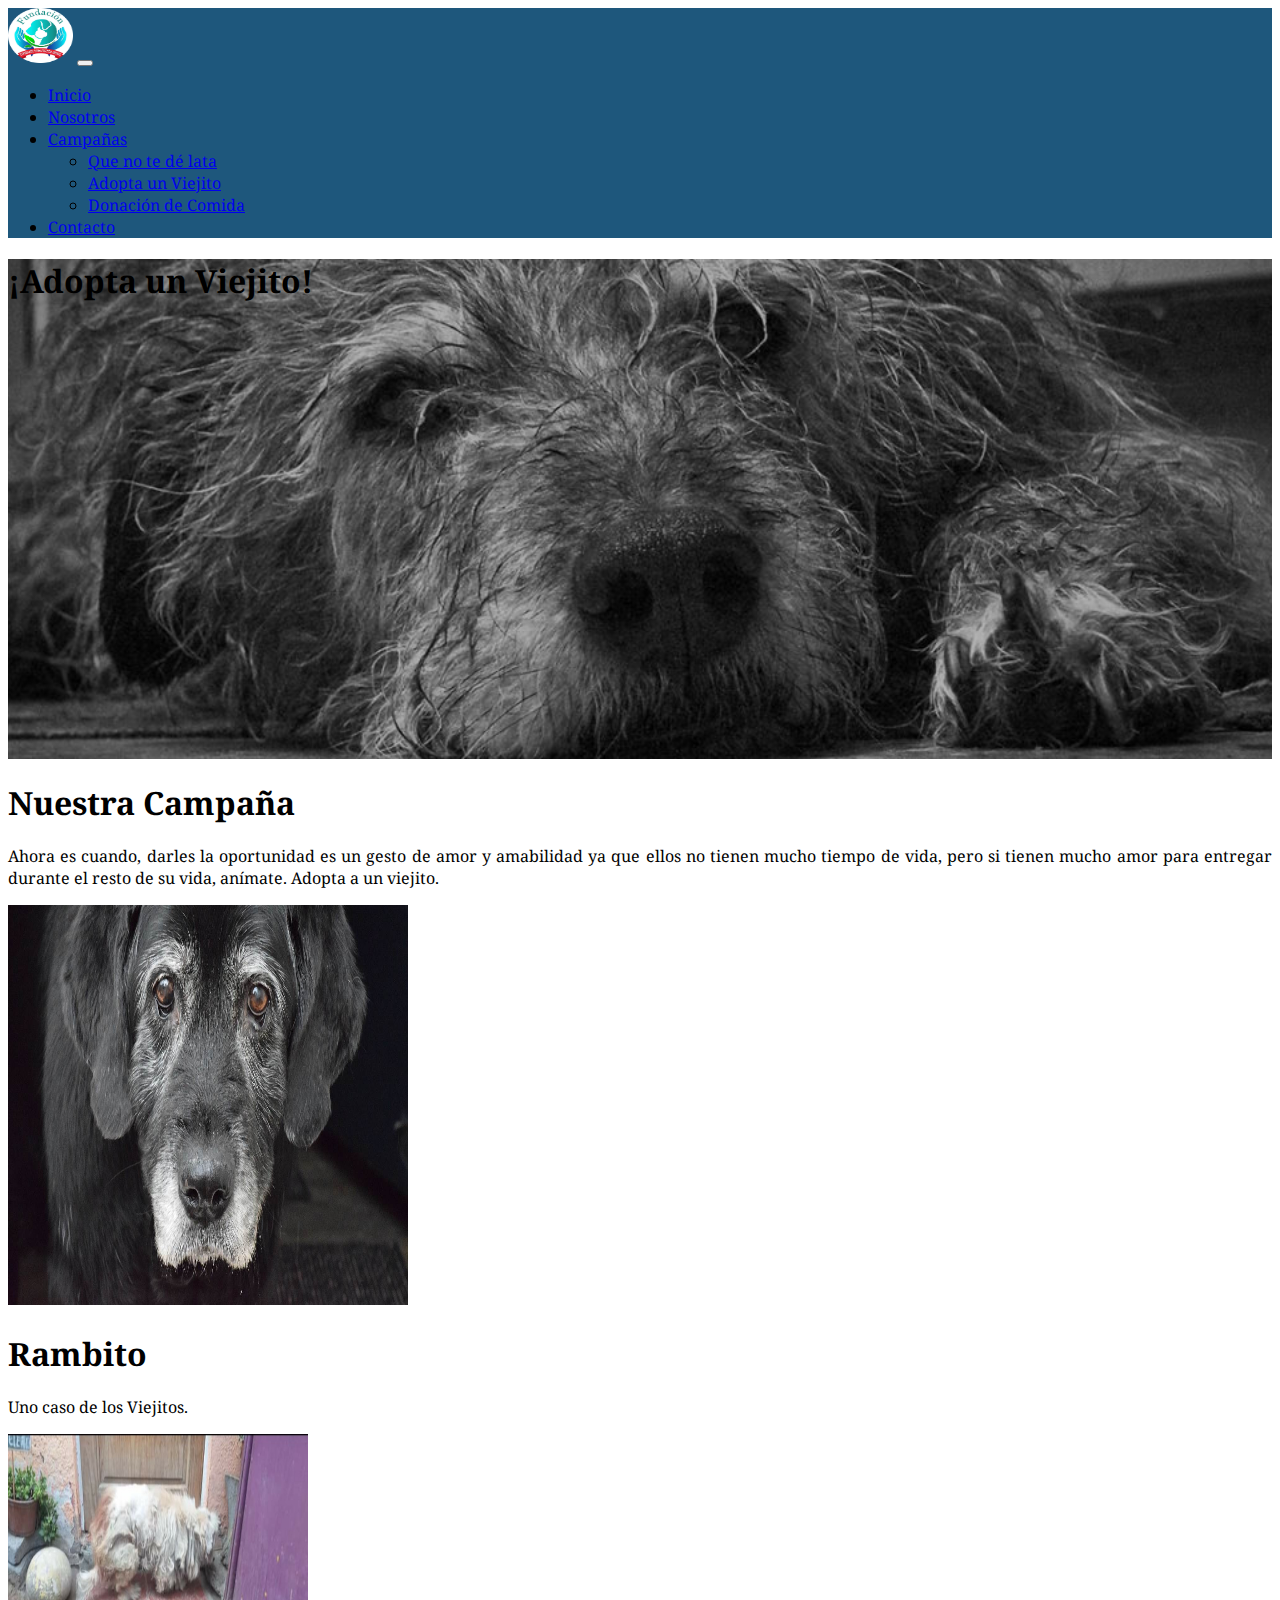
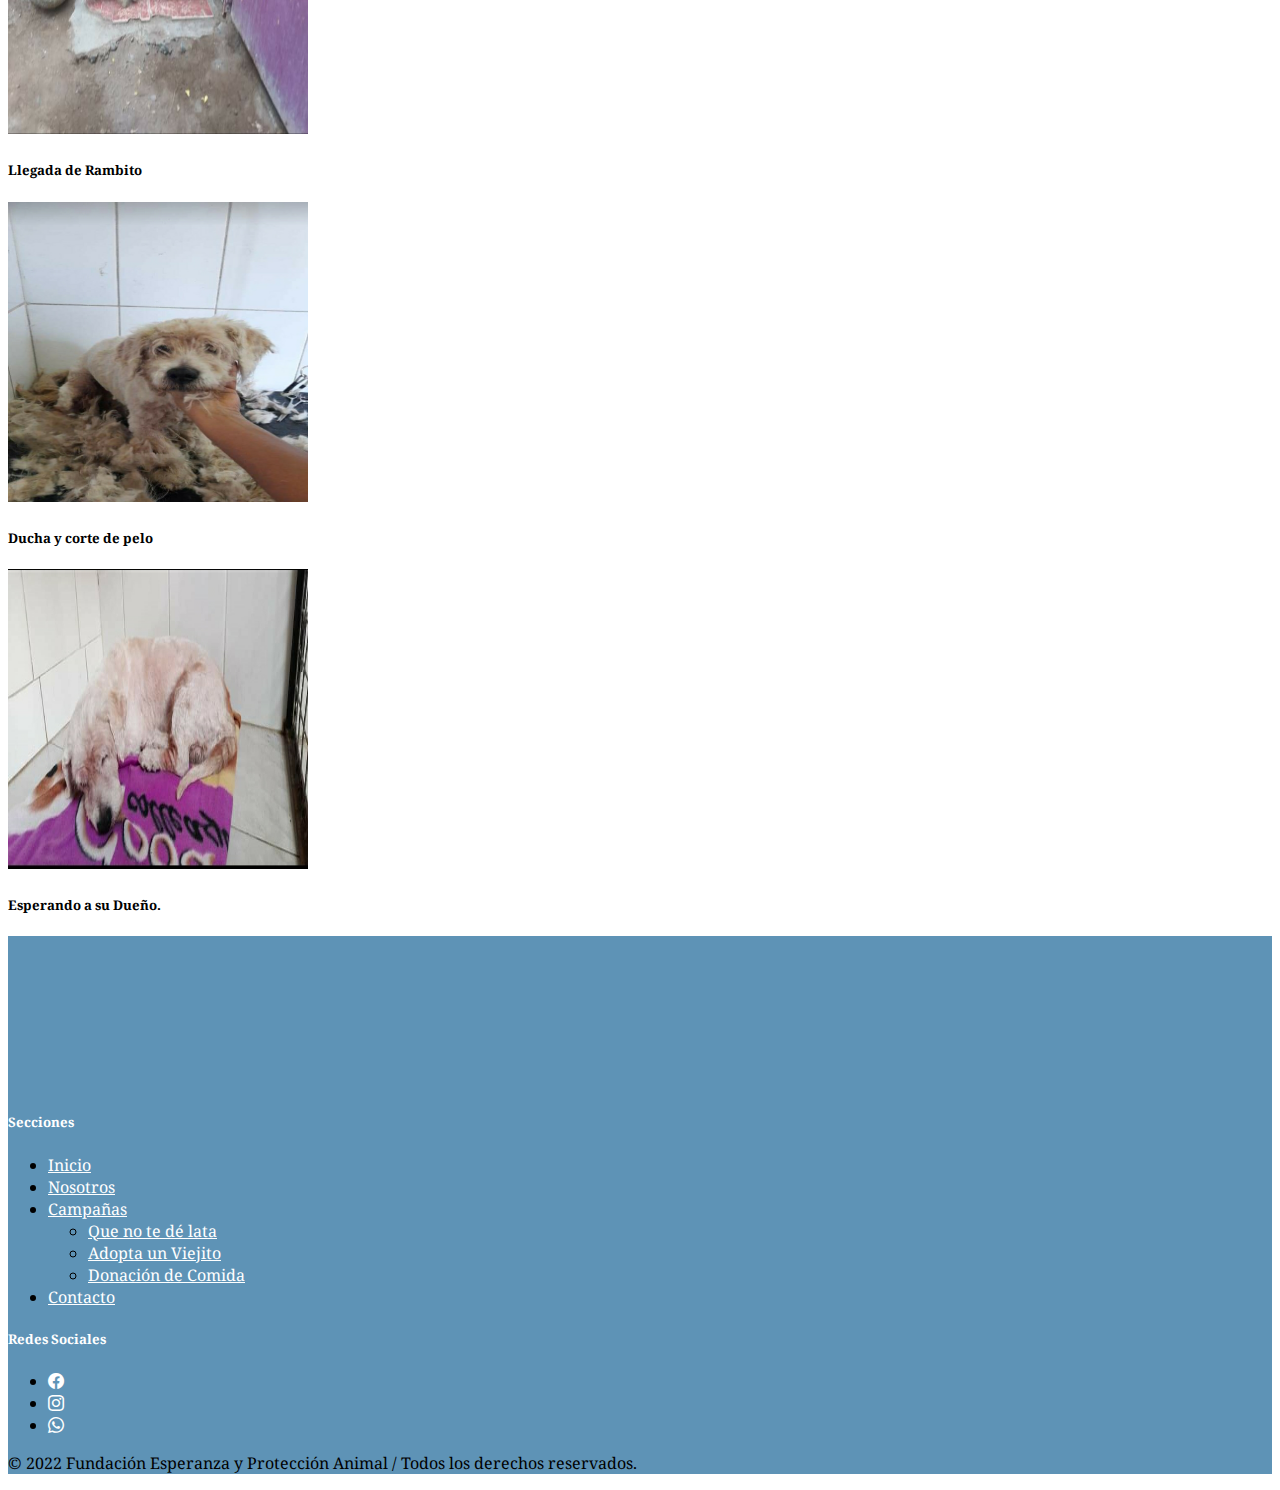
<file: campana_adopta.html>
<!DOCTYPE html>
<html lang="es">
<head>
    <meta charset="UTF-8">
    <meta http-equiv="X-UA-Compatible" content="IE=edge">
    <meta name="viewport" content="width=device-width, initial-scale=1.0">
    <title>Esperanza</title>
    <!--logo ico-->
    <link rel="shortcut icon" href="assets/ico/logo.ico" type="image/x-icon">

    <!--bootstrap-->
    <link href="https://cdn.jsdelivr.net/npm/bootstrap@5.2.2/dist/css/bootstrap.min.css" rel="stylesheet" integrity="sha384-Zenh87qX5JnK2Jl0vWa8Ck2rdkQ2Bzep5IDxbcnCeuOxjzrPF/et3URy9Bv1WTRi" crossorigin="anonymous">

    <!--bootstrap iconos-->
    <link rel="stylesheet" href="https://cdn.jsdelivr.net/npm/bootstrap-icons@1.10.1/font/bootstrap-icons.css">

    <!--css-->
    <link rel="stylesheet" href="assets/css/estilo.css">

    <!--google fonts-->
    <link rel="preconnect" href="https://fonts.googleapis.com">
    <link rel="preconnect" href="https://fonts.gstatic.com" crossorigin>
    <link href="https://fonts.googleapis.com/css2?family=Noto+Serif&display=swap" rel="stylesheet">

    <!--ScrollReveal-->
    <script src="assets/js/scrollreveal.js"></script>      

</head>
<body>
    <div class="container-fluid bg-light m-0 p-0">
      <header>
        <!-- menu-->
        <nav class="navbar navbar-expand-lg navbar-dark nav-color">
          <div class="container-fluid mx-4">
            <a class="navbar-brand" href="index.html"><img src="assets/img/logoesperanza.png" alt="logo" class="logo-scroll" width="65" height="55"></a>
            <button class="navbar-toggler" type="button" data-bs-toggle="collapse" data-bs-target="#navbarSupportedContent" aria-controls="navbarSupportedContent" aria-expanded="false" aria-label="Toggle navigation">
              <span class="navbar-toggler-icon"></span>
            </button>
            <div class="collapse navbar-collapse" id="navbarSupportedContent">
              <ul class="navbar-nav ms-auto mb-2 mb-lg-0">
                <li class="nav-item">
                  <a class="nav-link active" aria-current="page" href="index.html">Inicio</a>
                </li>
                <li class="nav-item">
                  <a class="nav-link" href="nosotros.html">Nosotros</a>
                </li>
                <li class="nav-item dropdown">
                  <a class="nav-link dropdown-toggle" href="#" role="button" data-bs-toggle="dropdown" aria-expanded="false">
                    Campañas
                  </a>
                  <ul class="dropdown-menu dropdown-menu-dark nav-color">
                    <li><a class="dropdown-item text-light" href="campana_lata.html">Que no te dé lata</a></li>
                    <li><a class="dropdown-item" href="campana_adopta.html">Adopta un Viejito</a></li>
                    <li><a class="dropdown-item" href="campaña_comida.html">Donación de Comida</a></li>                
                  </ul>
                </li>
                <li class="nav-item">
                  <a class="nav-link" href="contacto.html">Contacto</a>
                </li>
              </ul>
            </div>
          </div>
        </nav>
      </header>

      <!--campaña adopta-->
      <section>
        <div class="container-fluid m-0 p-0">
          <div class="bg-viejito d-flex flex-row justify-content-center align-items-center text-center text-light  ">
            <h1 class="display-3 text-capitalize w-75 fw-bold mb-5">¡Adopta un Viejito!</h1>
          </div>
        </div>
        <div class="container-fluid">
          <div class="row justify-content-center text-center my-5">
            <div class="col-12 col-md-6">
               <h1 class="mb-3 text-primary">Nuestra Campaña</h1>
               <p class="parrafo-main mt-5 fs-4"> Ahora es cuando, darles la oportunidad es un gesto de amor y amabilidad ya que ellos no tienen mucho tiempo de vida, pero si tienen mucho amor para entregar durante el resto de su vida, anímate. Adopta a un viejito.</p>
            </div>
             <div class="col-12 col-md-5 ms-3">
                <img class="img-thumbnail rounded-circle mt-3" src="assets/img/adopta1.jpg" style="width: 400px; height: 400px;" alt="">
              </div>
          </div>
        </div>
      </section>

      <!--Casos de Adopcion imagenes-->
      <section>
        <div class="container my-5">
          <div class="text-center text-primary my-5">
            <h1>Rambito</h1>
            <p class="text-muted">Uno caso de los Viejitos.</p>
          </div>
          <div class="row mt-5">
            <div class="col-12 col-md-4">
            <div class="text-center my-3 imgHover">
              <img src="assets/img/viejito01.jpg" class="rounded-circle" style="width:300px; height:300px" alt="">
            </div>
            <div class="text-center">
              <h5 class="text-primary">Llegada de Rambito</h5>
              <p></p>
            </div>
            </div>
            <div class="col-12 col-md-4">
              <div class="text-center my-3 imgHover">
                <img src="assets/img/viejito04.jpg" class="rounded-circle" style="width:300px; height:300px" alt="">
              </div>
              <div class="text-center">
                <h5 class="text-primary">Ducha y corte de pelo</h5> 
              </div>
            </div>
            <div class="col-12 col-md-4">
                <div class="text-center my-3 imgHover">
                  <img src="assets/img/viejito05.jpg" class="rounded-circle" style="width:300px; height:300px" alt="">
                </div>
                <div class="text-center">
                  <h5 class="text-primary">Esperando a su Dueño.</h5>
                </div>
            </div>
          </div>
        </div>
      </section>

      <!--Footer-->
      <footer>
        <div class="container-fluid footer-color py-1">
          <div class="row">
            <div class="col-12 col-md-4 mt-5 text-center">
              <a href="index.html"><img class="footer-img" src="assets/img/logoesperanza.png" alt=""></a> 
            </div>
            <div class="col-12 col-md-4 mt-5 text-center nav-footer">
              <h5>Secciones</h5>
              <ul class="nav flex-column p-3">
                <li class="nav-item mb-2"><a href="index.html" class="nav-link p-0">Inicio</a></li>
                <li class="nav-item mb-2"><a href="nosotros.html" class="nav-link p-0">Nosotros</a></li>
                <li class="nav-item dropdown">
                  <a class="nav-link dropdown-toggle" href="#" role="button" data-bs-toggle="dropdown" aria-expanded="false">
                    Campañas
                  </a>
                  <ul class="dropdown-menu dropdown-menu-dark footer-color">
                    <li><a class="dropdown-item text-light" href="campana_lata.html">Que no te dé lata</a></li>
                    <li><a class="dropdown-item" href="campana_adopta.html">Adopta un Viejito</a></li>
                    <li><a class="dropdown-item" href="campaña_comida.html">Donación de Comida</a></li>                
                  </ul>
                </li>
                <li class="nav-item mb-2"><a href="contacto.html" class="nav-link p-0">Contacto</a></li>
              </ul>
            </div>
            <div class="col-12 col-md-4 mt-5 text-center nav-footer">
              <h5>Redes Sociales</h5>
              <ul class="nav flex-column p-3">
                <li class="nav-item mb-2"><a href="https://www.facebook.com/profile.php?id=100064427125773&mibextid=ZbWKwL" target="_blank" class="nav-link p-0"><i class="bi bi-facebook"></i></a></li>
                <li class="nav-item mb-2"><a href="https://instagram.com/f.esperanza_yproteccion_animal?igshid=YmMyMTA2M2Y=" target="_blank" class="nav-link p-0"><i class="bi bi-instagram"></i></a></li>
                <li class="nav-item mb-2"><a href="https://wa.link/4d3kla" target="_blank" class="nav-link p-0"><i class="bi bi-whatsapp"></i></a></li>
              </ul>
            </div>
          </div>
          <div class="d-flex flex-column flex-sm-row justify-content-center py-4 my-4 border-top">
            <p class="text-light">&copy; 2022 Fundación Esperanza y Protección Animal / Todos los derechos reservados.</p>
          </div>
        </div>
      </footer>
    </div>
    <script src="https://cdn.jsdelivr.net/npm/bootstrap@5.2.2/dist/js/bootstrap.bundle.min.js" integrity="sha384-OERcA2EqjJCMA+/3y+gxIOqMEjwtxJY7qPCqsdltbNJuaOe923+mo//f6V8Qbsw3" crossorigin="anonymous"></script>

    <!--Javascript ScrollReveal-->
    <script src="assets/js/index.js"></script>
</body>
</html>
</file>
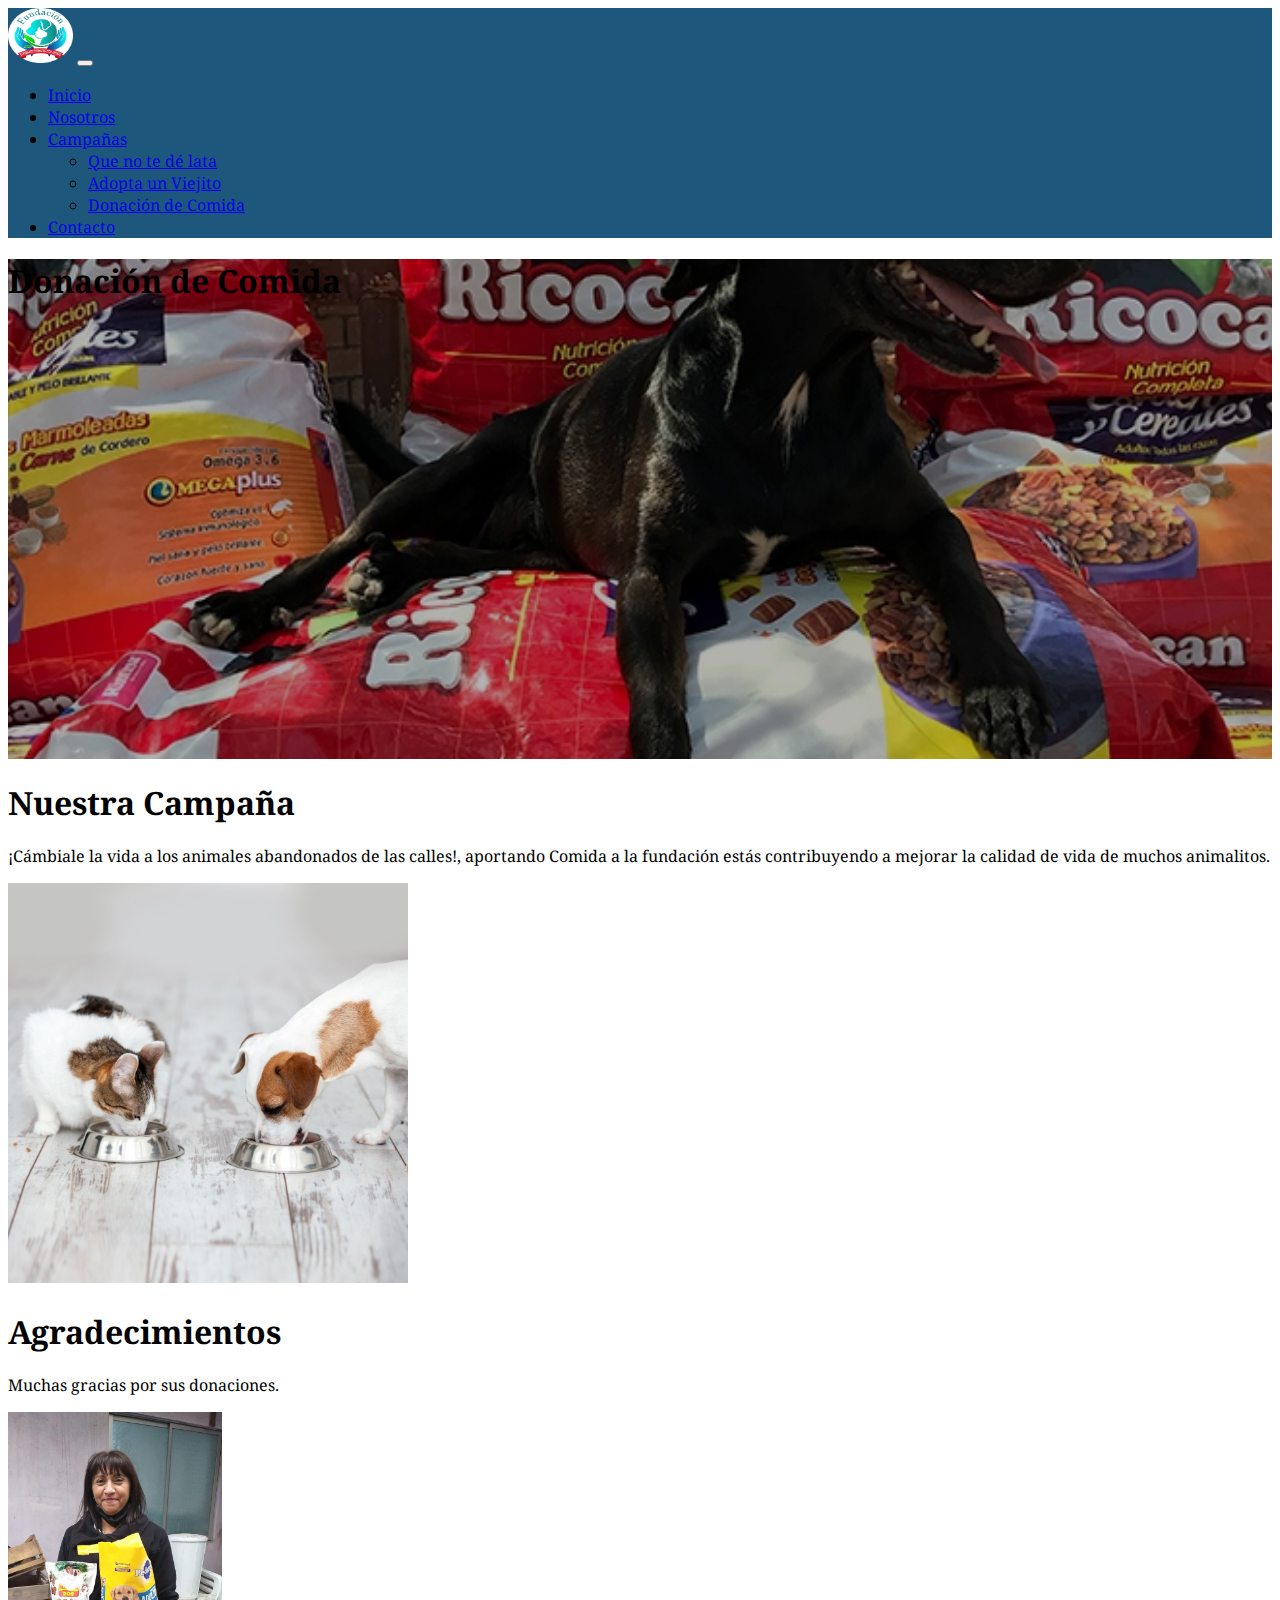
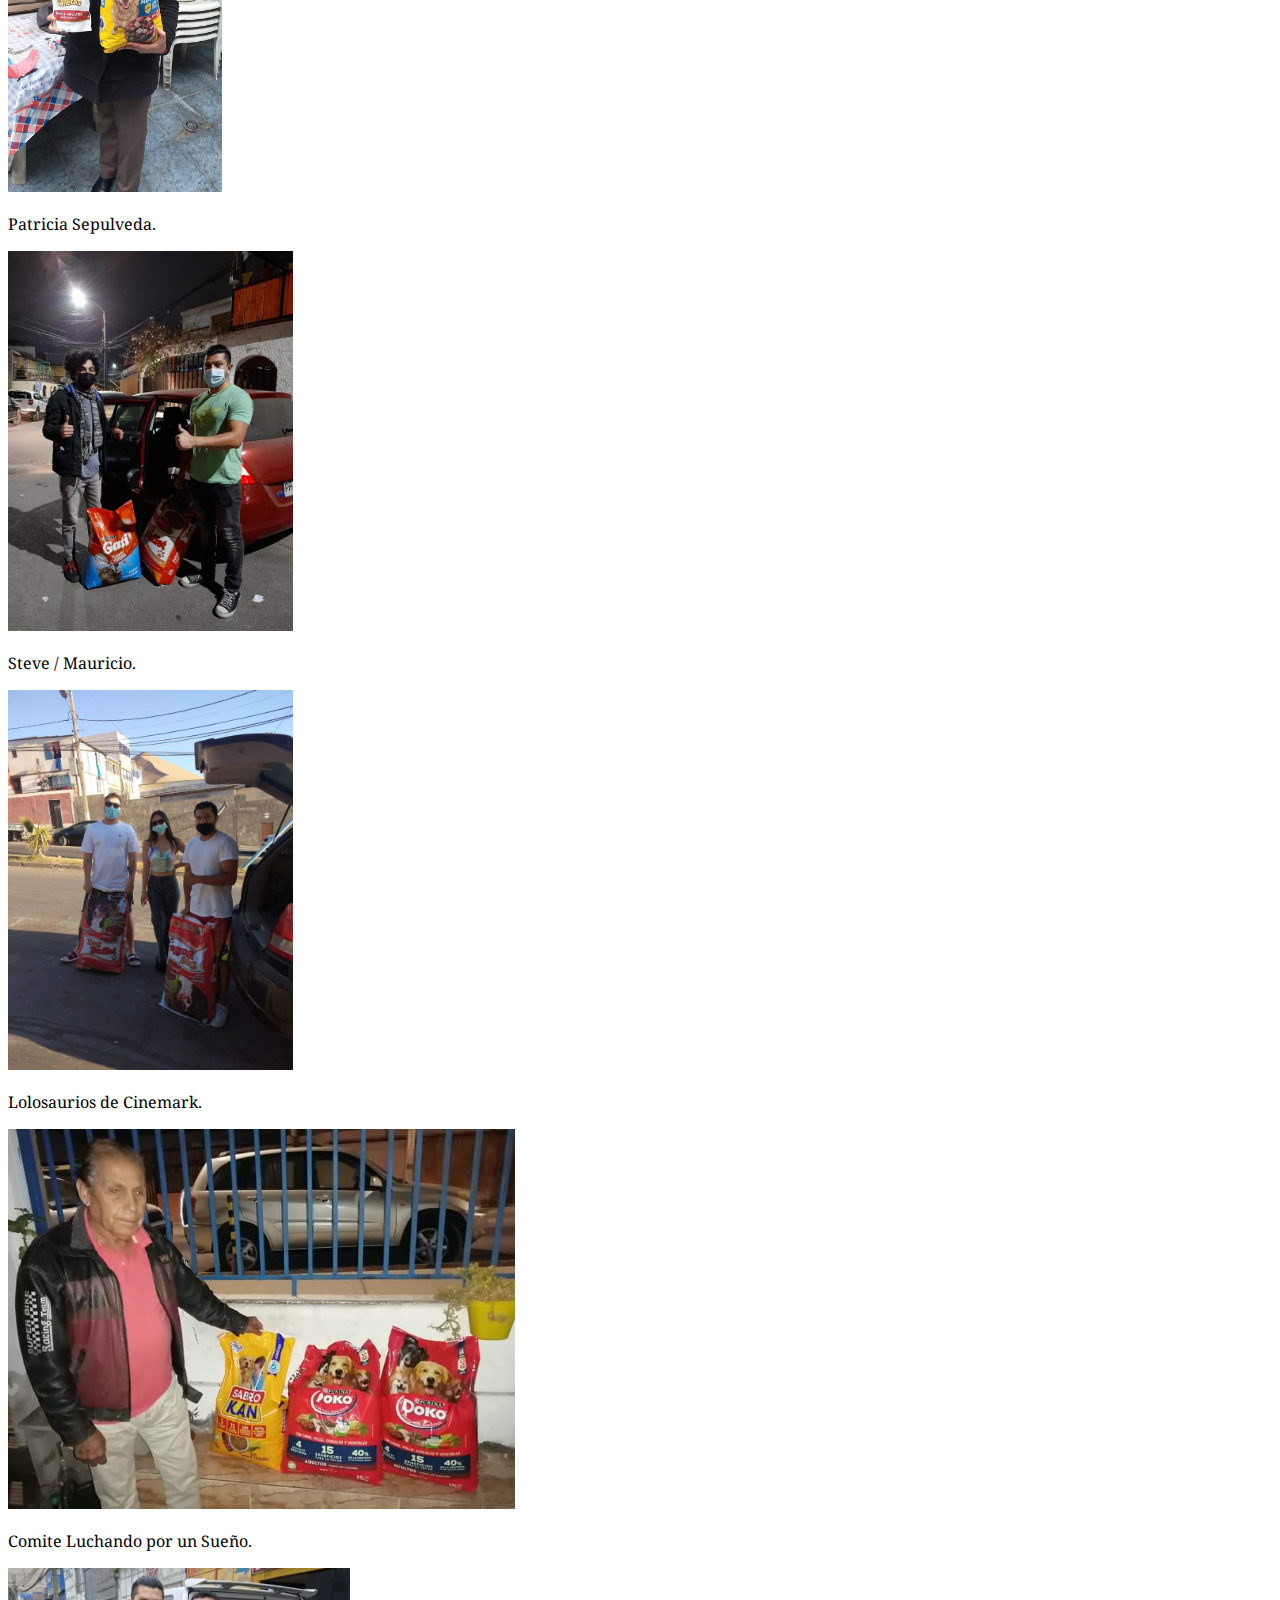
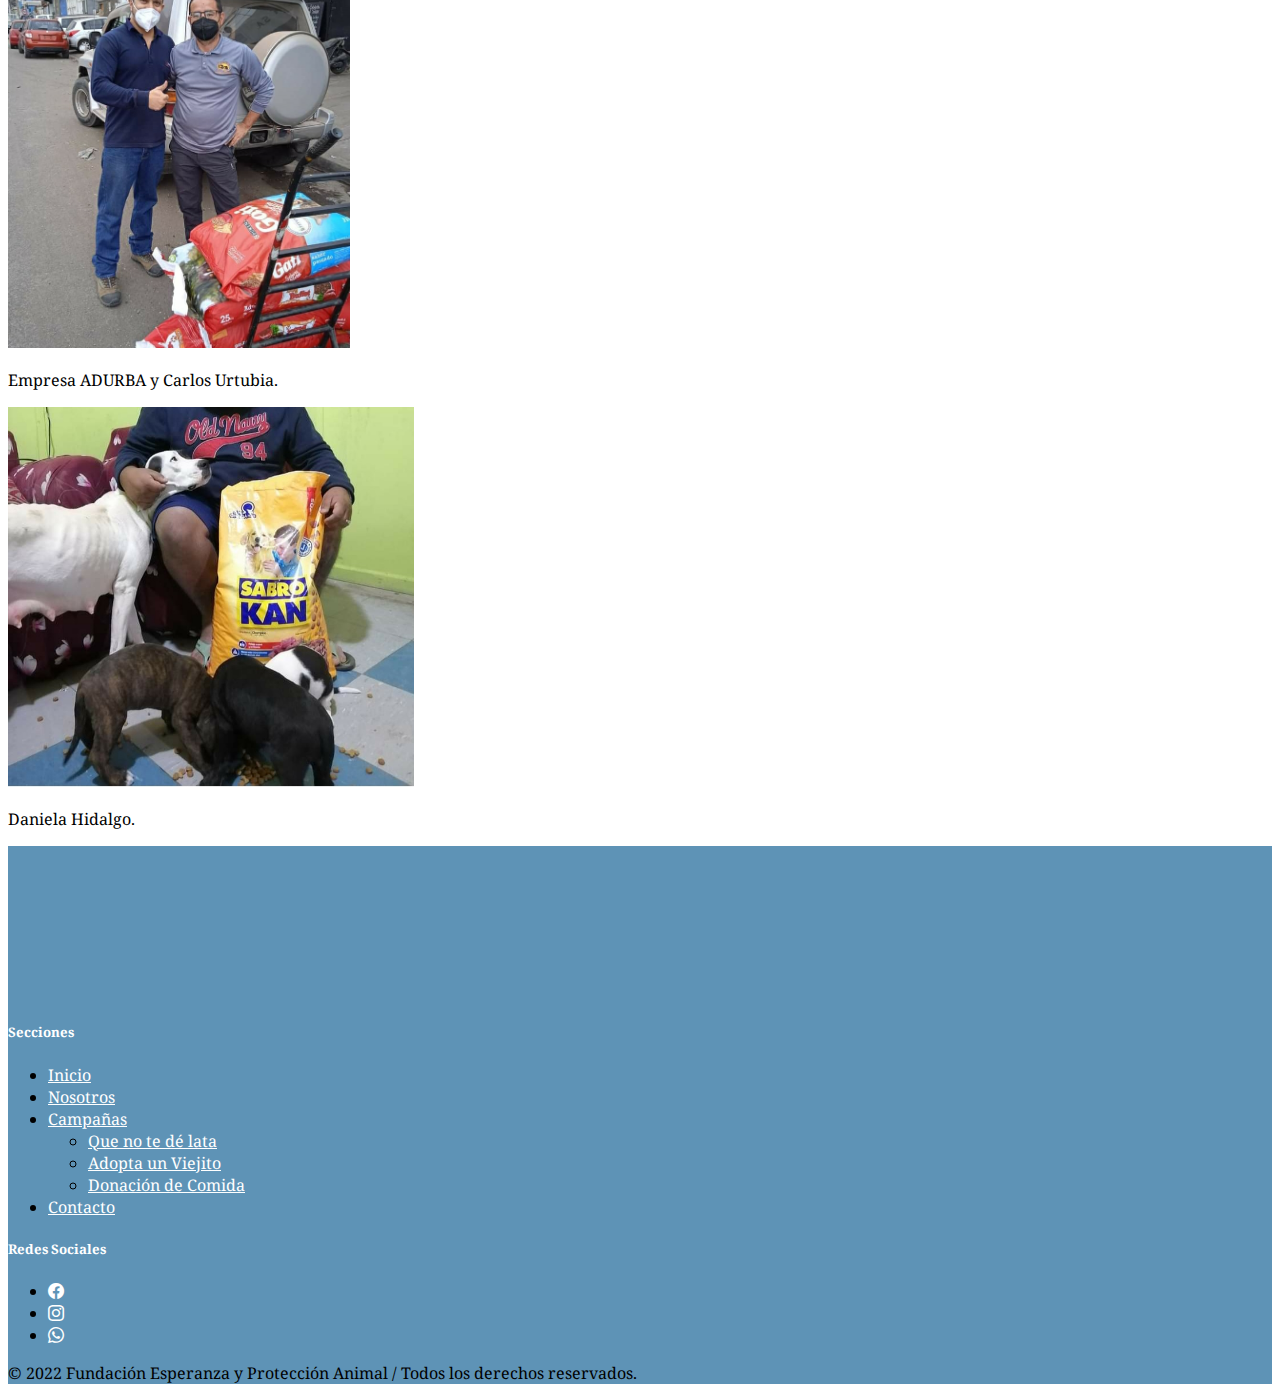
<file: campaña_comida.html>
<!DOCTYPE html>
<html lang="es">
<head>
    <meta charset="UTF-8">
    <meta http-equiv="X-UA-Compatible" content="IE=edge">
    <meta name="viewport" content="width=device-width, initial-scale=1.0">
    <title>Esperanza</title>

    <!--logo ico-->
    <link rel="shortcut icon" href="assets/ico/logo.ico" type="image/x-icon">

    <!--bootstrap-->
    <link href="https://cdn.jsdelivr.net/npm/bootstrap@5.2.2/dist/css/bootstrap.min.css" rel="stylesheet" integrity="sha384-Zenh87qX5JnK2Jl0vWa8Ck2rdkQ2Bzep5IDxbcnCeuOxjzrPF/et3URy9Bv1WTRi" crossorigin="anonymous">

    <!--bootstrap iconos-->
    <link rel="stylesheet" href="https://cdn.jsdelivr.net/npm/bootstrap-icons@1.10.1/font/bootstrap-icons.css">

    <!--css-->
    <link rel="stylesheet" href="assets/css/estilo.css">

    <!--google fonts-->
    <link rel="preconnect" href="https://fonts.googleapis.com">
    <link rel="preconnect" href="https://fonts.gstatic.com" crossorigin>
    <link href="https://fonts.googleapis.com/css2?family=Noto+Serif&display=swap" rel="stylesheet">

    <!--ScrollReveal-->
    <script src="assets/js/scrollreveal.js"></script>

</head>
<body>
    <div class="container-fluid bg-light m-0 p-0">
        <!-- menu-->
        <header>
          <nav class="navbar navbar-expand-lg navbar-dark nav-color">
            <div class="container-fluid mx-4">
              <a class="navbar-brand" href="index.html"><img src="assets/img/logoesperanza.png" alt="logo" class="logo-scroll" width="65" height="55"></a>
              <button class="navbar-toggler" type="button" data-bs-toggle="collapse" data-bs-target="#navbarSupportedContent" aria-controls="navbarSupportedContent" aria-expanded="false" aria-label="Toggle navigation">
                <span class="navbar-toggler-icon"></span>
              </button>
              <div class="collapse navbar-collapse" id="navbarSupportedContent">
                <ul class="navbar-nav ms-auto mb-2 mb-lg-0">
                  <li class="nav-item">
                    <a class="nav-link active" aria-current="page" href="index.html">Inicio</a>
                  </li>
                  <li class="nav-item">
                    <a class="nav-link" href="nosotros.html">Nosotros</a>
                  </li>
                  <li class="nav-item dropdown">
                    <a class="nav-link dropdown-toggle" href="#" role="button" data-bs-toggle="dropdown" aria-expanded="false">
                      Campañas
                    </a>
                    <ul class="dropdown-menu dropdown-menu-dark nav-color">
                      <li><a class="dropdown-item text-light" href="campana_lata.html">Que no te dé lata</a></li>
                      <li><a class="dropdown-item" href="campana_adopta.html">Adopta un Viejito</a></li>
                      <li><a class="dropdown-item" href="campaña_comida.html">Donación de Comida</a></li>                
                    </ul>
                  </li>
                  <li class="nav-item">
                    <a class="nav-link" href="contacto.html">Contacto</a>
                  </li>
                </ul>
              </div>
            </div>
          </nav>  
        </header>

        <!--campaña donacion de comedia-->
        <section>
          <div class="container-fluid m-0 p-0">
            <div class="bg-comida d-flex flex-row justify-content-center align-items-center text-center text-light  ">
              <h1 class="display-3 text-capitalize w-75 fw-bold mb-5">Donación de Comida</h1>
            </div>
          </div>
          <div class="container-fluid">
            <div class="row justify-content-center text-center my-5">
              <div class="col-12 col-md-6">
                 <h1 class="mb-3 text-primary">Nuestra Campaña</h1>
                 <p class="parrafo-main mt-5 fs-4">¡Cámbiale la vida a los animales abandonados de las calles!, aportando Comida a la fundación estás contribuyendo a mejorar la calidad de vida de muchos animalitos.</p>
              </div>
               <div class="col-12 col-md-5 ms-3">
                  <img class="img-fluid rounded-circle mt-3" src="assets/img/comida01.jpg" style="width: 400px; height: 400px;" alt="">
                </div>
            </div>
          </div>
        </section>

        <!--Imagenes-->
        <section>
        <div class="container my-5">
          <div class="text-center my-3">
            <h1 class="text-primary">Agradecimientos</h1>
            <p class="text-muted mb-4">Muchas gracias por sus donaciones.</p>
          </div>
          <div class="row row-cols-1 row-cols-md-3 g-4">
            <div class="col">
              <div class="card text-center">
                <div class="img-hover p-2">
                   <img src="assets/img/comida1.jpg" class="card-img-top" style="height: 380px;" alt="...">
                </div>
                <div class="card-body bg-secondary bg-opacity-10">
                  <p class="card-title text-primary">Patricia Sepulveda.</p>
                </div>
              </div>
            </div>
            <div class="col">
              <div class="card text-center">
                <div class="img-hover p-2">
                  <img src="assets/img/comida2.jpg" class="card-img-top" style="height: 380px;" alt="...">
                </div>
                <div class="card-body bg-secondary bg-opacity-10">
                  <p class="card-title text-primary">Steve / Mauricio.</p>
                </div>
              </div>
            </div>
            <div class="col">
              <div class="card text-center">
                <div class="img-hover p-2">
                  <img src="assets/img/comida3.jpg" class="card-img-top" style="height: 380px;" alt="...">
                </div>
                <div class="card-body bg-secondary bg-opacity-10">
                  <p class="card-title text-primary">Lolosaurios de Cinemark.</p>
                </div>
              </div>
            </div>
            <div class="col">
              <div class="card text-center">
                <div class="img-hover p-2">
                  <img src="assets/img/comida4.jpg" class="card-img-top" style="height: 380px;" alt="...">
                </div>
                <div class="card-body bg-secondary bg-opacity-10">
                  <p class="card-title text-primary">Comite Luchando por un Sueño.</p>
                </div>
              </div>
            </div>
            <div class="col">
              <div class="card text-center">
                <div class="img-hover p-2">
                  <img src="assets/img/comida5.jpg" class="card-img-top" style="height: 380px;" alt="...">
                </div>
                <div class="card-body bg-secondary bg-opacity-10">
                  <p class="card-title text-primary">Empresa ADURBA y Carlos Urtubia.</p>
                </div>
              </div>
            </div>
            <div class="col">
              <div class="card text-center">
                <div class="img-hover p-2">
                  <img src="assets/img/comida6.jpg" class="card-img-top" style="height: 380px;" alt="...">
                </div>
                <div class="card-body bg-secondary bg-opacity-10">
                  <p class="card-title text-primary">Daniela Hidalgo.</p>
                </div>
              </div>
            </div>
          </div>  
        </div>
        </section>
          
        <!--Footer-->
        <footer>
          <div class="container-fluid footer-color py-1">
            <div class="row">
              <div class="col-12 col-md-4 mt-5 text-center">
                <a href="index.html"><img class="footer-img" src="assets/img/logoesperanza.png" alt=""></a> 
              </div>
              <div class="col-12 col-md-4 mt-5 text-center nav-footer">
                <h5>Secciones</h5>
                <ul class="nav flex-column p-3">
                  <li class="nav-item mb-2"><a href="index.html" class="nav-link p-0">Inicio</a></li>
                  <li class="nav-item mb-2"><a href="nosotros.html" class="nav-link p-0">Nosotros</a></li>
                  <li class="nav-item dropdown">
                    <a class="nav-link dropdown-toggle" href="#" role="button" data-bs-toggle="dropdown" aria-expanded="false">
                      Campañas
                    </a>
                    <ul class="dropdown-menu dropdown-menu-dark footer-color">
                      <li><a class="dropdown-item" href="campana_lata.html">Que no te dé lata</a></li>
                      <li><a class="dropdown-item" href="campana_adopta.html">Adopta un Viejito</a></li>
                      <li><a class="dropdown-item" href="campaña_comida.html">Donación de Comida</a></li>                
                    </ul>
                  </li>
                  <li class="nav-item mb-2"><a href="contacto.html" class="nav-link p-0">Contacto</a></li>
                </ul>
              </div>
              <div class="col-12 col-md-4 mt-5 text-center nav-footer">
                <h5>Redes Sociales</h5>
                <ul class="nav flex-column p-3">
                  <li class="nav-item mb-2"><a href="https://www.facebook.com/profile.php?id=100064427125773&mibextid=ZbWKwL" target="_blank" class="nav-link p-0"><i class="bi bi-facebook"></i></a></li>
                  <li class="nav-item mb-2"><a href="https://instagram.com/f.esperanza_yproteccion_animal?igshid=YmMyMTA2M2Y=" target="_blank" class="nav-link p-0"><i class="bi bi-instagram"></i></a></li>
                  <li class="nav-item mb-2"><a href="https://wa.link/4d3kla" target="_blank" class="nav-link p-0"><i class="bi bi-whatsapp"></i></a></li>
                </ul>
              </div>
            </div>
            <div class="d-flex flex-column flex-sm-row justify-content-center py-4 my-4 border-top">
              <p class="text-light">&copy; 2022 Fundación Esperanza y Protección Animal / Todos los derechos reservados.</p>
            </div>
          </div>
        </footer>
    </div>
    <script src="https://cdn.jsdelivr.net/npm/bootstrap@5.2.2/dist/js/bootstrap.bundle.min.js" integrity="sha384-OERcA2EqjJCMA+/3y+gxIOqMEjwtxJY7qPCqsdltbNJuaOe923+mo//f6V8Qbsw3" crossorigin="anonymous"></script>

    <!--Javascript ScrollReveal-->
    <script src="assets/js/index.js"></script>    
    
  </body>
</body>
</html>
</file>
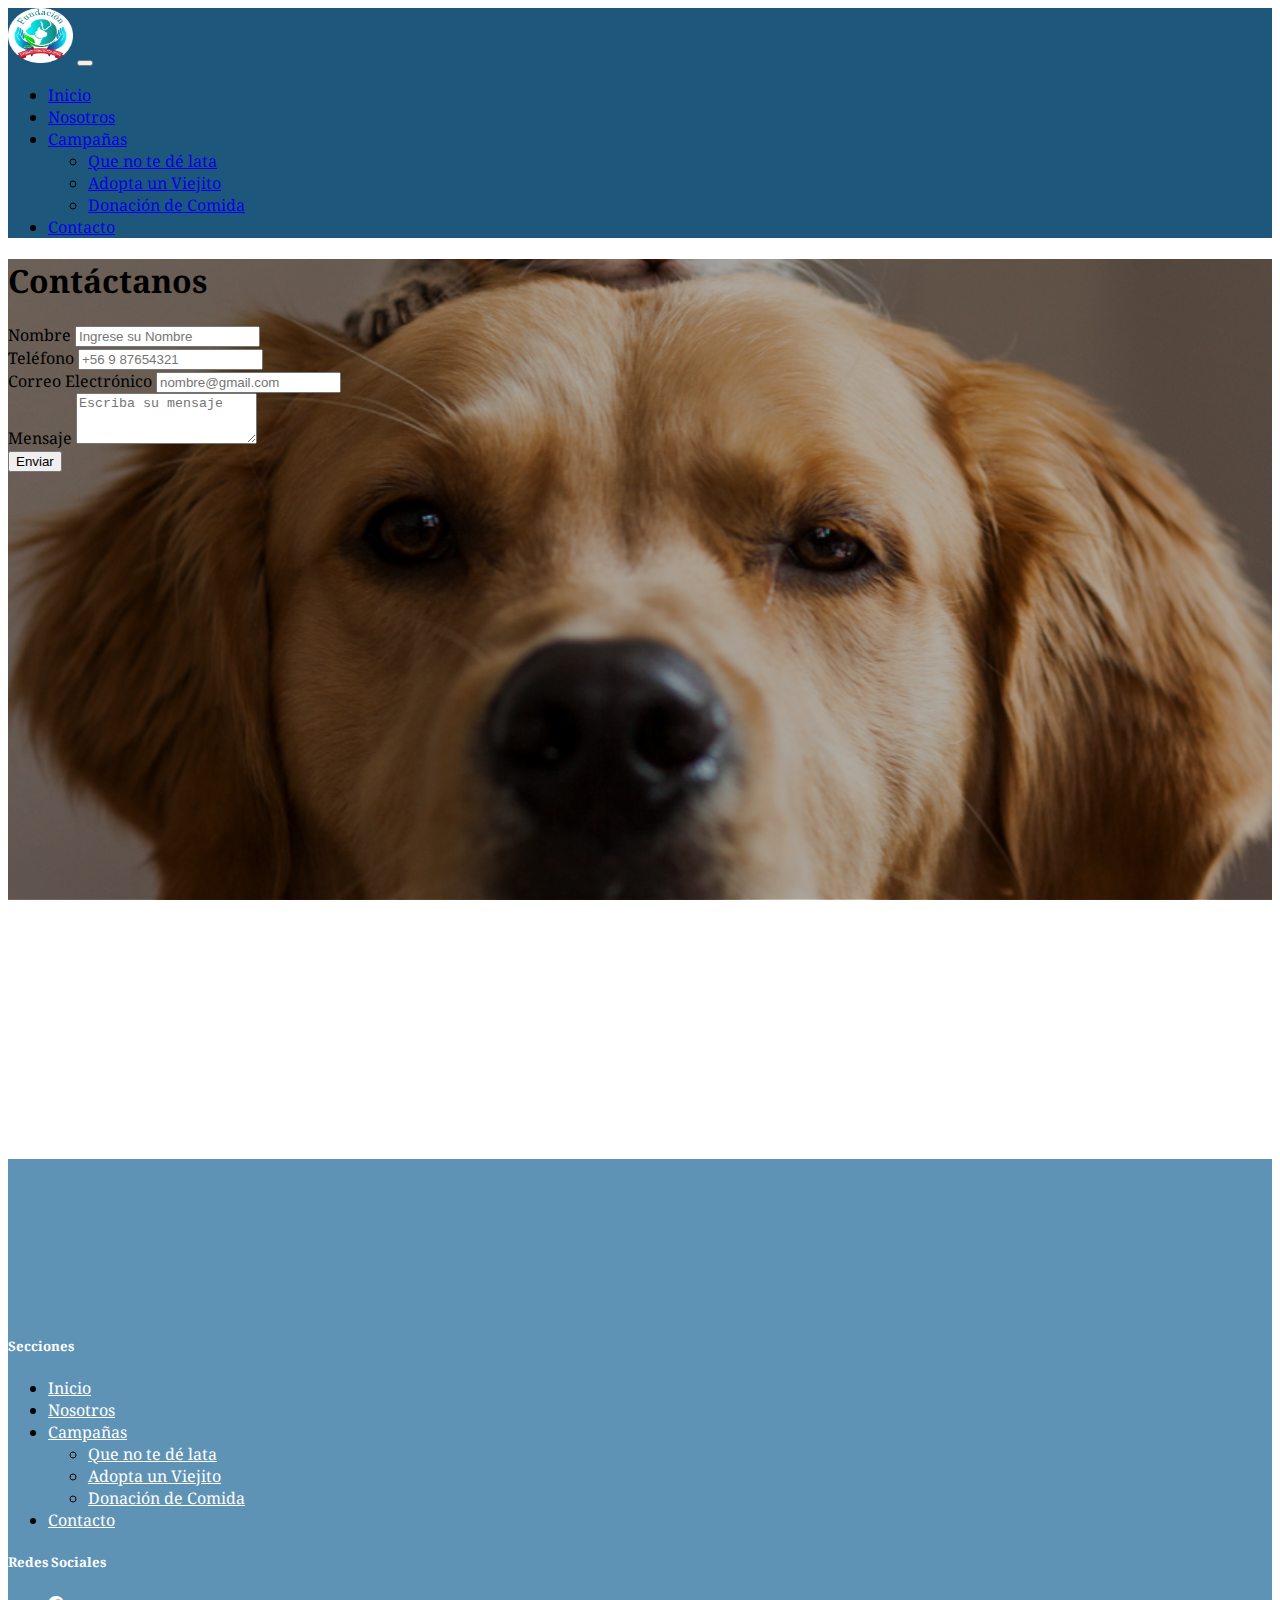
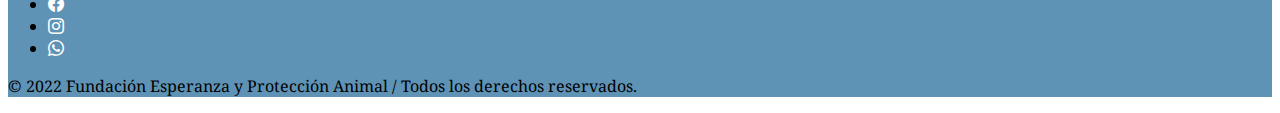
<file: contacto.html>
<!DOCTYPE html>
<html lang="es">
<head>
    <meta charset="UTF-8">
    <meta http-equiv="X-UA-Compatible" content="IE=edge">
    <meta name="viewport" content="width=device-width, initial-scale=1.0">
    <title>Esperanza</title>

    <!--logo ico-->
    <link rel="shortcut icon" href="assets/ico/logo.ico" type="image/x-icon">

    <!--bootstrap-->
    <link href="https://cdn.jsdelivr.net/npm/bootstrap@5.2.2/dist/css/bootstrap.min.css" rel="stylesheet" integrity="sha384-Zenh87qX5JnK2Jl0vWa8Ck2rdkQ2Bzep5IDxbcnCeuOxjzrPF/et3URy9Bv1WTRi" crossorigin="anonymous">

    <!--bootstrap iconos-->
    <link rel="stylesheet" href="https://cdn.jsdelivr.net/npm/bootstrap-icons@1.10.1/font/bootstrap-icons.css">

    <!--css-->
    <link rel="stylesheet" href="assets/css/estilo.css">
     
    <!--google fonts-->
    <link rel="preconnect" href="https://fonts.googleapis.com">
    <link rel="preconnect" href="https://fonts.gstatic.com" crossorigin>
    <link href="https://fonts.googleapis.com/css2?family=Noto+Serif&display=swap" rel="stylesheet">

    <!--ScrollReveal-->
    <script src="assets/js/scrollreveal.js"></script>   

</head>
<body>
    <div class="container-fluid m-0 p-0">
      <header>
        <!--Menu--> 
        <nav class="navbar navbar-expand-lg navbar-dark nav-color">
          <div class="container-fluid mx-4">
            <a class="navbar-brand" href="index.html"><img src="assets/img/logoesperanza.png" alt="logo" class="logo-scroll" width="65" height="55"></a>
            <button class="navbar-toggler" type="button" data-bs-toggle="collapse" data-bs-target="#navbarSupportedContent" aria-controls="navbarSupportedContent" aria-expanded="false" aria-label="Toggle navigation">
              <span class="navbar-toggler-icon"></span>
            </button>
            <div class="collapse navbar-collapse" id="navbarSupportedContent">
              <ul class="navbar-nav ms-auto mb-2 mb-lg-0">
                <li class="nav-item">
                  <a class="nav-link active" aria-current="page" href="index.html">Inicio</a>
                </li>
                <li class="nav-item">
                  <a class="nav-link" href="nosotros.html">Nosotros</a>
                </li>
                <li class="nav-item dropdown">
                  <a class="nav-link dropdown-toggle" href="#" role="button" data-bs-toggle="dropdown" aria-expanded="false">
                    Campañas
                  </a>
                  <ul class="dropdown-menu dropdown-menu-dark nav-color">
                    <li><a class="dropdown-item text-light" href="campana_lata.html">Que no te dé lata</a></li>
                    <li><a class="dropdown-item" href="campana_adopta.html">Adopta un Viejito</a></li>
                    <li><a class="dropdown-item" href="campaña_comida.html">Donación de Comida</a></li>                
                  </ul>
                </li>
                <li class="nav-item">
                  <a class="nav-link" href="contacto.html">Contacto</a>
                </li>
              </ul>
            </div>
          </div>
        </nav>
      </header>

      <!--Formulario-->
      <form name="contact" method="POST" data-netlify="true">
        <div class="container-fluid">
          <div class="row justify-content-center align-items-center bg-contacto">
            <div class="col-11 col-md-6 text-light fw-bold border border-2 border-white rounded">
              <div class="text-center mt-4">
                <h1>Contáctanos</h1>
              </div>
              <div class="mb-3">
                <label for="exampleFormControlInput1" class="form-label ">Nombre</label>
                <input type="text" name="name" class="form-control bg-light" id="name" placeholder="Ingrese su Nombre">
              </div> 
              <div class="mb-3">
                <label for="exampleFormControlInput1" class="form-label">Teléfono</label>
                <input type="text" name="phone" class="form-control bg-light" id="phone" placeholder="+56 9 87654321">
              </div>
              <div class="mb-3">
                <label for="exampleFormControlInput1" class="form-label">Correo Electrónico</label>
                <input type="email" name="email" class="form-control bg-light" id="email" placeholder="nombre@gmail.com">
              </div>
              <div class="mb-3">
                <label for="exampleFormControlTextarea1" class="form-label">Mensaje</label>
                <textarea class="form-control bg-light" name="mensaje" id="mensaje" rows="3" placeholder="Escriba su mensaje"></textarea>
              </div>
              <div class="text-center mb-3">
                <button type="submit" class="btn btn-primary w-25">Enviar</button>
              </div>
            </div>
          </div>
        </div>
      </form>

      <!--Footer-->
      <footer>
        <div class="container-fluid footer-color py-1">
          <div class="row">
            <div class="col-12 col-md-4 mt-5 text-center">
              <a href="index.html"><img class="footer-img" src="assets/img/logoesperanza.png" alt=""></a> 
            </div>
            <div class="col-12 col-md-4 mt-5 text-center nav-footer">
              <h5>Secciones</h5>
              <ul class="nav flex-column p-3">
                <li class="nav-item mb-2"><a href="index.html" class="nav-link p-0">Inicio</a></li>
                <li class="nav-item mb-2"><a href="nosotros.html" class="nav-link p-0">Nosotros</a></li>
                <li class="nav-item dropdown">
                  <a class="nav-link dropdown-toggle" href="#" role="button" data-bs-toggle="dropdown" aria-expanded="false">
                    Campañas
                  </a>
                  <ul class="dropdown-menu dropdown-menu-dark footer-color">
                    <li><a class="dropdown-item" href="campana_lata.html">Que no te dé lata</a></li>
                    <li><a class="dropdown-item" href="campana_adopta.html">Adopta un Viejito</a></li>
                    <li><a class="dropdown-item" href="campaña_comida.html">Donación de Comida</a></li>                
                  </ul>
                </li>
                <li class="nav-item mb-2"><a href="contacto.html" class="nav-link p-0">Contacto</a></li>
              </ul>
            </div>
            <div class="col-12 col-md-4 mt-5 text-center nav-footer">
              <h5>Redes Sociales</h5>
              <ul class="nav flex-column p-3">
                <li class="nav-item mb-2"><a href="https://www.facebook.com/profile.php?id=100064427125773&mibextid=ZbWKwL" target="_blank" class="nav-link p-0"><i class="bi bi-facebook"></i></a></li>
                <li class="nav-item mb-2"><a href="https://instagram.com/f.esperanza_yproteccion_animal?igshid=YmMyMTA2M2Y=" target="_blank" class="nav-link p-0"><i class="bi bi-instagram"></i></a></li>
                <li class="nav-item mb-2"><a href="https://wa.link/4d3kla" target="_blank" class="nav-link p-0"><i class="bi bi-whatsapp"></i></a></li>
              </ul>
            </div>
          </div>
          <div class="d-flex flex-column flex-sm-row justify-content-center py-4 my-4 border-top">
            <p class="text-light">&copy; 2022 Fundación Esperanza y Protección Animal / Todos los derechos reservados.</p>
          </div>
        </div>
      </footer>
    </div>

    <!--Bootstrap Javascript-->
    <script src="https://cdn.jsdelivr.net/npm/bootstrap@5.2.2/dist/js/bootstrap.bundle.min.js" integrity="sha384-OERcA2EqjJCMA+/3y+gxIOqMEjwtxJY7qPCqsdltbNJuaOe923+mo//f6V8Qbsw3" crossorigin="anonymous"></script>

    <!--Javascript ScrollReveal-->
    <script src="assets/js/index.js"></script>
</body>
</html>
</file>
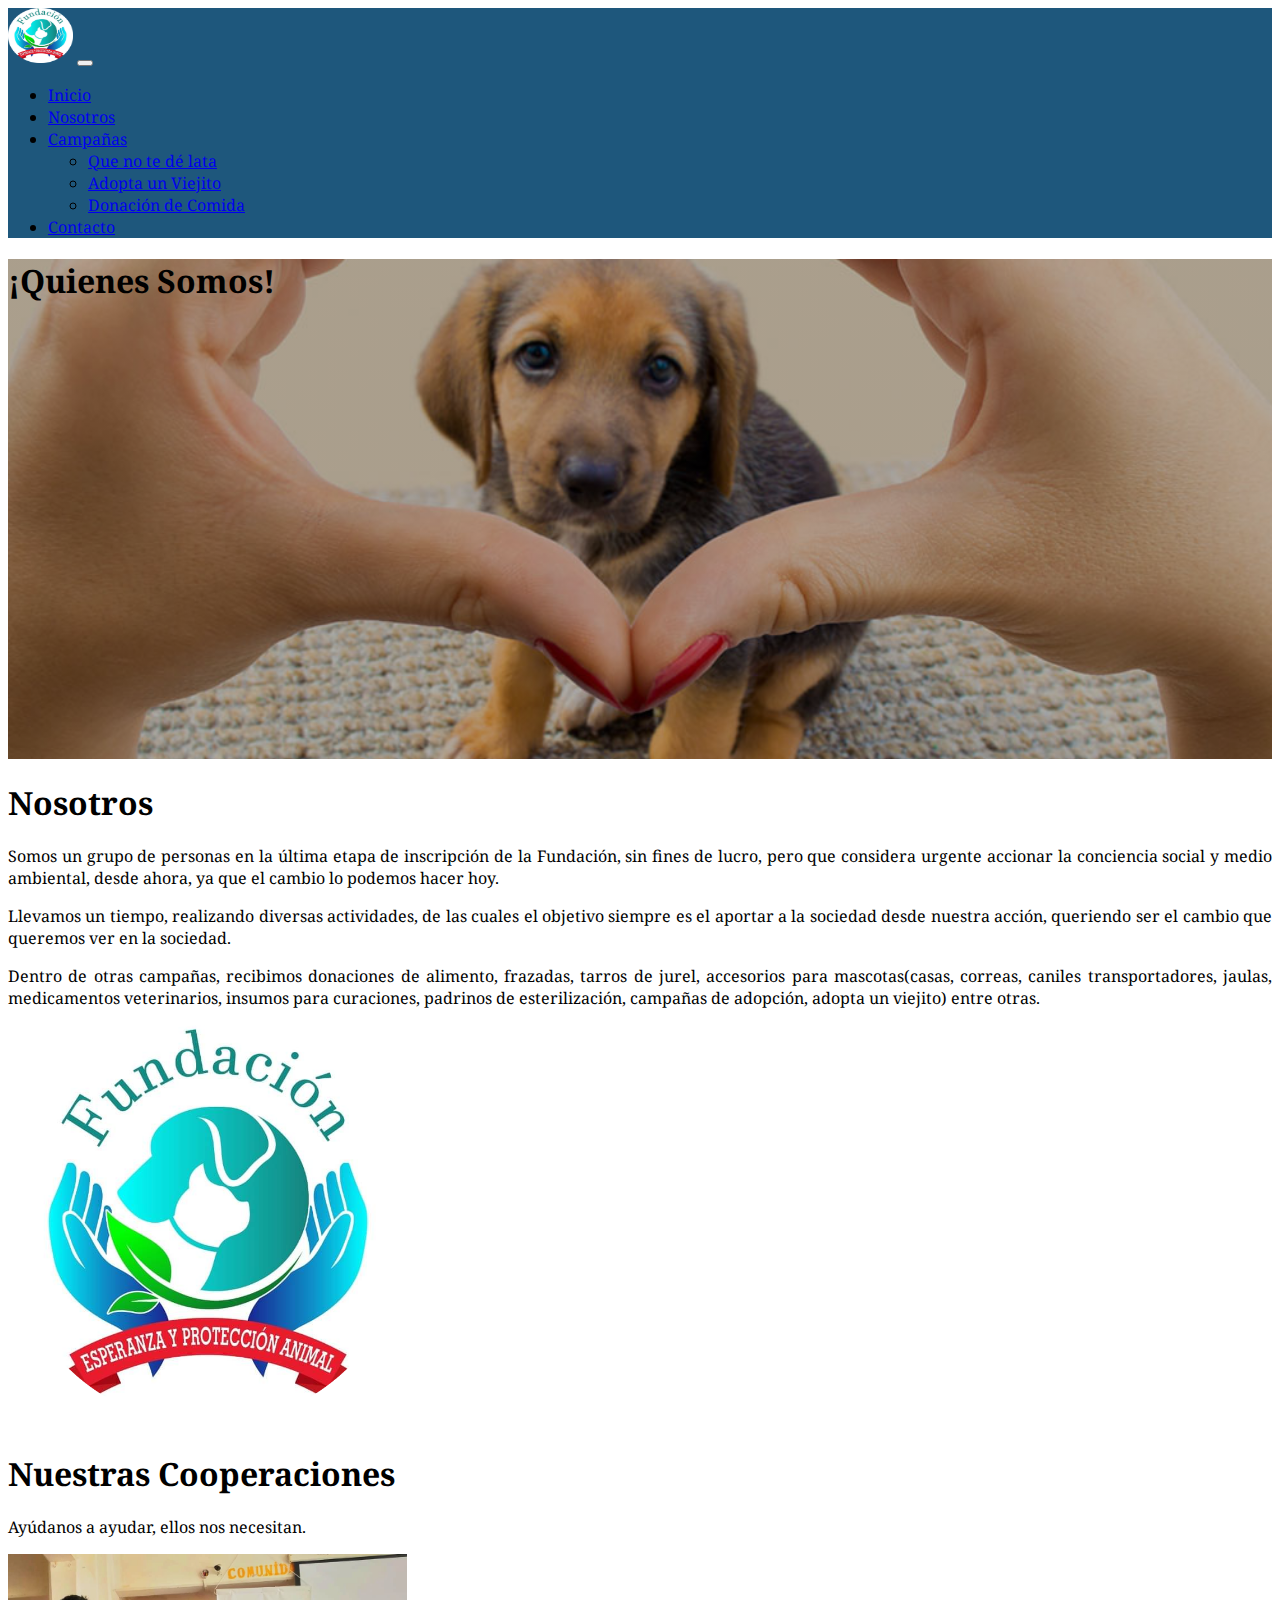
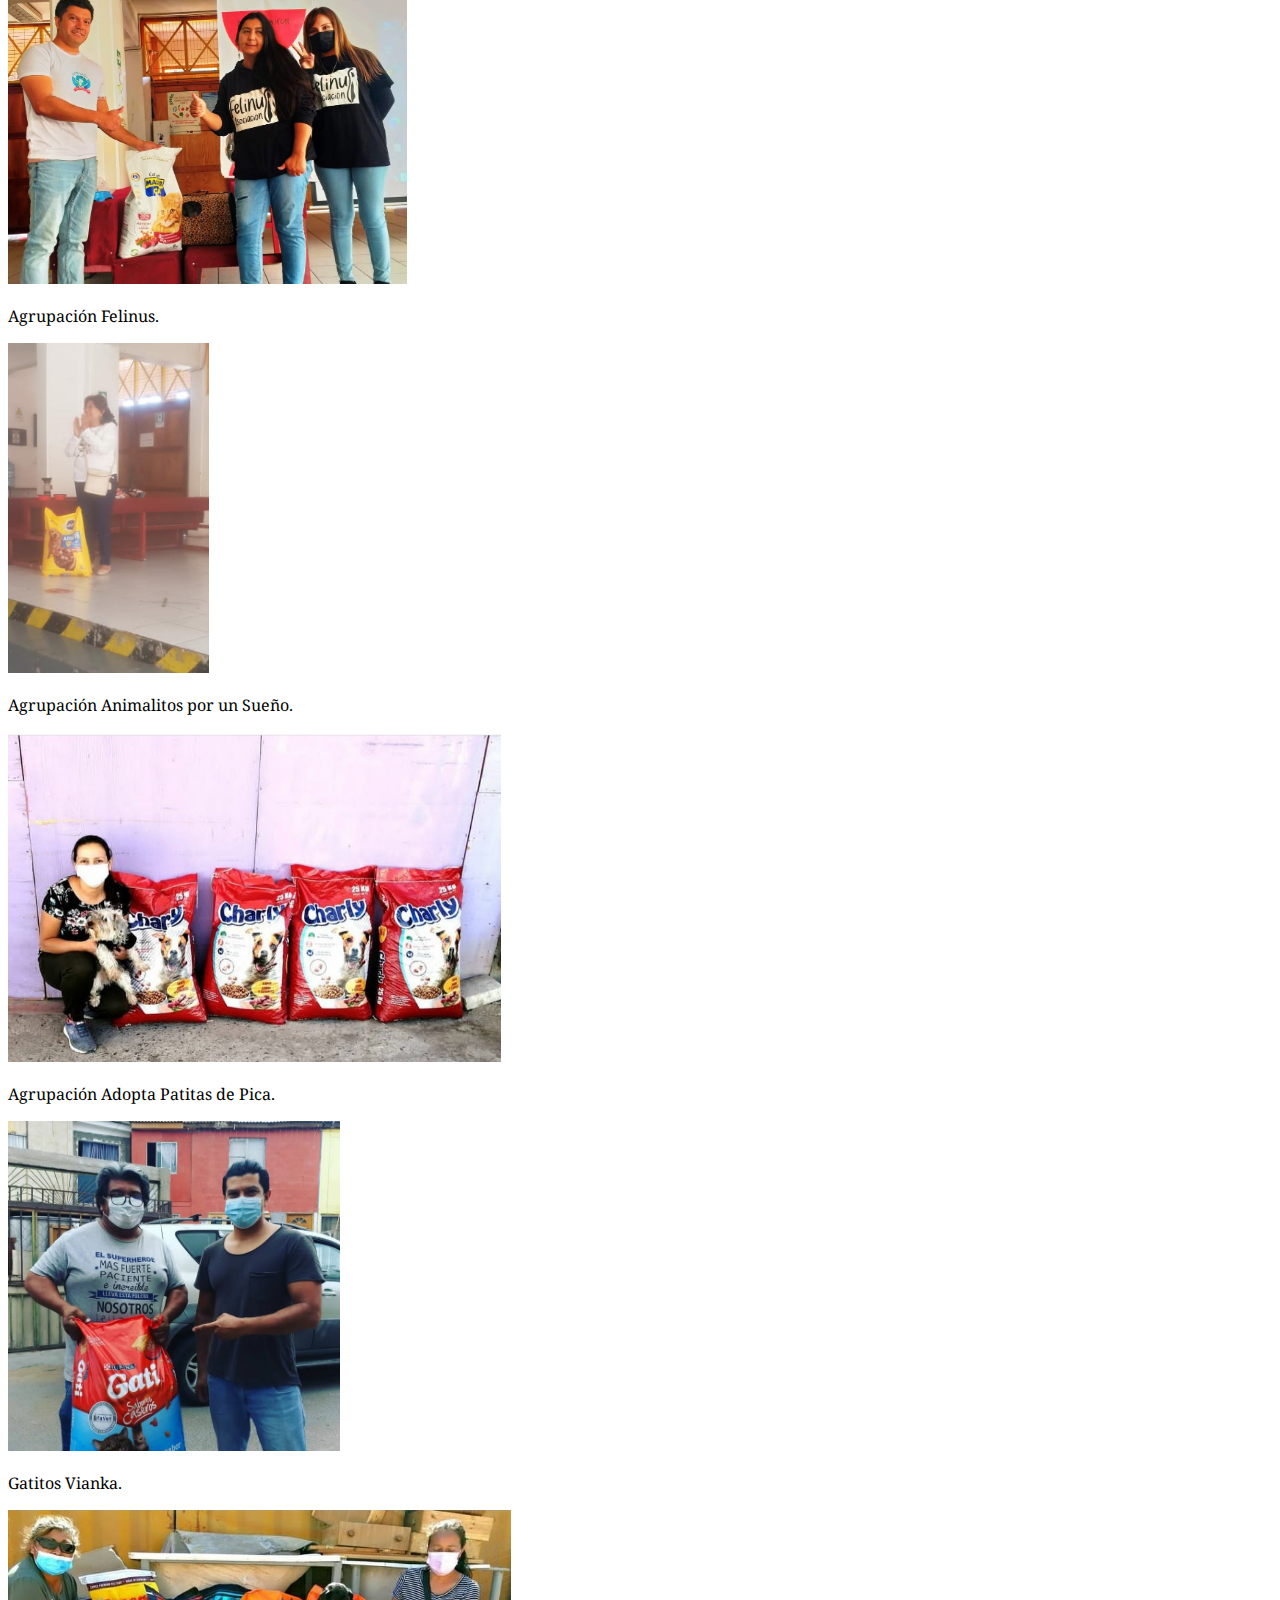
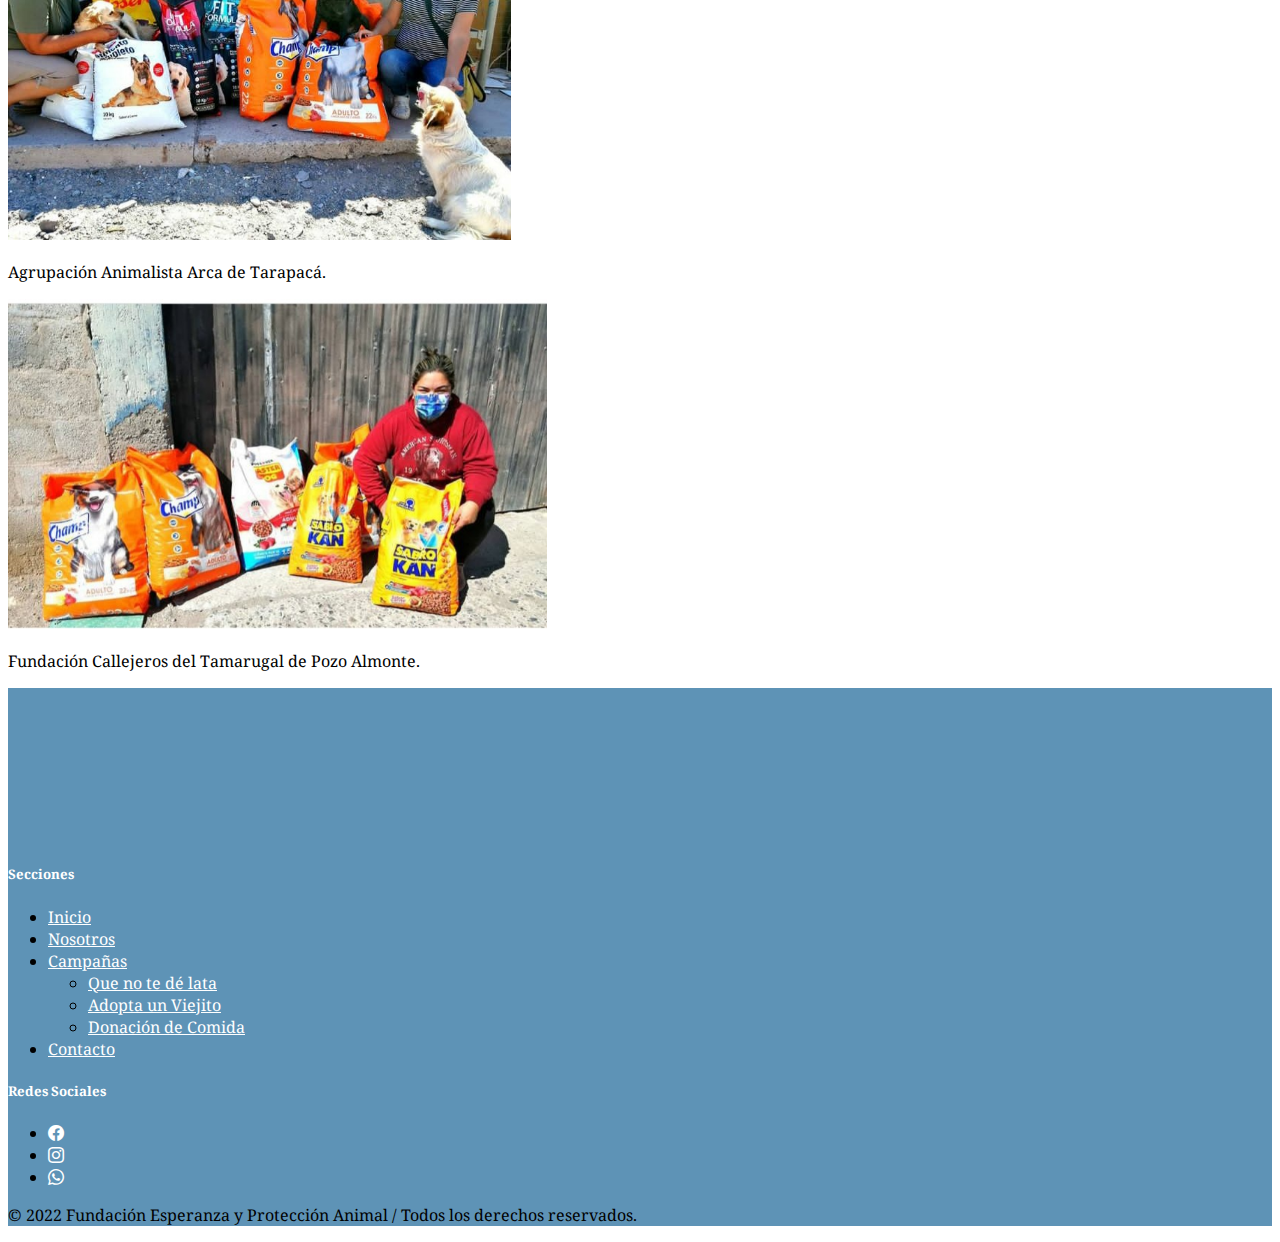
<file: nosotros.html>
<!DOCTYPE html>
<html lang="es">
<head>
    <meta charset="UTF-8">
    <meta http-equiv="X-UA-Compatible" content="IE=edge">
    <meta name="viewport" content="width=device-width, initial-scale=1.0">
    <title>Esperanza</title>

    <!--logo ico-->
    <link rel="shortcut icon" href="assets/ico/logo.ico" type="image/x-icon">

    <!--bootstrap-->
    <link href="https://cdn.jsdelivr.net/npm/bootstrap@5.2.2/dist/css/bootstrap.min.css" rel="stylesheet" integrity="sha384-Zenh87qX5JnK2Jl0vWa8Ck2rdkQ2Bzep5IDxbcnCeuOxjzrPF/et3URy9Bv1WTRi" crossorigin="anonymous">

    <!--bootstrap iconos-->
    <link rel="stylesheet" href="https://cdn.jsdelivr.net/npm/bootstrap-icons@1.10.1/font/bootstrap-icons.css">

    <!--css-->
    <link rel="stylesheet" href="assets/css/estilo.css">
    

    <!--google fonts-->
    <link rel="preconnect" href="https://fonts.googleapis.com">
    <link rel="preconnect" href="https://fonts.gstatic.com" crossorigin>
    <link href="https://fonts.googleapis.com/css2?family=Noto+Serif&display=swap" rel="stylesheet">

    <!--ScrollReveal-->
    <script src="assets/js/scrollreveal.js"></script> 

</head>
<body>
    <div class="container-fluid bg-light m-0 p-0">
      <header>
        <!-- menu-->
        <nav class="navbar navbar-expand-lg navbar-dark nav-color">
          <div class="container-fluid mx-4">
            <a class="navbar-brand" href="index.html"><img src="assets/img/logoesperanza.png" alt="logo" class="logo-scroll" width="65" height="55"></a>
            <button class="navbar-toggler" type="button" data-bs-toggle="collapse" data-bs-target="#navbarSupportedContent" aria-controls="navbarSupportedContent" aria-expanded="false" aria-label="Toggle navigation">
              <span class="navbar-toggler-icon"></span>
            </button>
            <div class="collapse navbar-collapse" id="navbarSupportedContent">
              <ul class="navbar-nav ms-auto mb-2 mb-lg-0">
                <li class="nav-item">
                  <a class="nav-link active" aria-current="page" href="index.html">Inicio</a>
                </li>
                <li class="nav-item">
                  <a class="nav-link" href="nosotros.html">Nosotros</a>
                </li>
                <li class="nav-item dropdown">
                  <a class="nav-link dropdown-toggle" href="#" role="button" data-bs-toggle="dropdown" aria-expanded="false">
                    Campañas
                  </a>
                  <ul class="dropdown-menu dropdown-menu-dark nav-color">
                    <li><a class="dropdown-item text-light" href="campana_lata.html">Que no te dé lata</a></li>
                    <li><a class="dropdown-item" href="campana_adopta.html">Adopta un Viejito</a></li>
                    <li><a class="dropdown-item" href="campaña_comida.html">Donación de Comida</a></li>               
                  </ul>
                </li>
                <li class="nav-item">
                  <a class="nav-link" href="contacto.html">Contacto</a>
                </li>
              </ul>
            </div>
          </div>
        </nav>
      </header>

        <!--Nosotros contendio-->
        <section>
          <div class="container-fluid m-0 p-0">
            <div class="bg-nosotros d-flex flex-row justify-content-center align-items-center text-center text-light">
              <h1 class="display-3 text-capitalize w-75 fw-bold mb-5">¡Quienes Somos!</h1>
            </div>
          </div>
          <div class="container-fluid">
            <div class="row justify-content-center text-center my-5">
              <div class="col-11 col-md-6">
                 <h1 class="mb-3 text-primary">Nosotros</h1>
                 <p class="parrafo-main mt-5"> Somos un grupo de personas en la última etapa de inscripción de la Fundación, sin fines
                  de lucro, pero que considera urgente accionar la conciencia social y medio ambiental,
                  desde ahora, ya que el cambio lo podemos hacer hoy.</p>
                  <p class="parrafo-main">Llevamos un tiempo, realizando diversas actividades, de las cuales el objetivo siempre
                  es el aportar a la sociedad desde nuestra acción, queriendo ser el cambio que queremos
                  ver en la sociedad.</p>
                  <p class="parrafo-main">Dentro de otras campañas, recibimos donaciones de alimento, frazadas, tarros de jurel,
                  accesorios para mascotas(casas, correas, caniles transportadores, jaulas,
                  medicamentos veterinarios, insumos para curaciones, padrinos de esterilización,
                  campañas de adopción, adopta un viejito) entre otras.</p>
              </div>
               <div class="col-11 col-md-5 bg-info bg-opacity-10">
                  <img class="img-fluid rounded my-3" src="assets/img/logoesperanza.png" style="width: 400px; height: 400px;" alt="">
                </div>
            </div>
          </div>
        </section>

        <!--Galeria-->
        <section>
          <div class="container my-5">
            <div class="text-center text-primary my-5">
              <h1>Nuestras Cooperaciones</h1>
              <p class="text-muted">Ayúdanos a ayudar, ellos nos necesitan.</p>
            </div>
            <div class="row row-cols-1 row-cols-md-2 g-4 text-center">
              <div class="col">
                <div class="card">
                  <div class="img-hover p-2">
                    <img src="assets/img/nosotros_05.jpg" class="card-img-top" style="height: 330px;" alt="...">
                  </div>
                  <div class="card-body bg-secondary bg-opacity-10">
                    <p class="card-text text-primary">Agrupación Felinus.</p>
                  </div>
                </div>
              </div>
              <div class="col">
                <div class="card">
                  <div class="img-hover p-2">
                    <img src="assets/img/nosotros_07.jpg" class="card-img-top" style="height: 330px;" alt="...">
                  </div>
                  <div class="card-body bg-secondary bg-opacity-10">
                    <p class="card-text text-primary">Agrupación Animalitos por un Sueño.</p>
                  </div>
                </div>
              </div>
              <div class="col">
                <div class="card">
                  <div class="img-hover p-2">
                    <img src="assets/img/nosotros_03.jpg" class="card-img-top" style="height: 330px;" alt="...">
                  </div>
                  <div class="card-body bg-secondary bg-opacity-10">
                    <p class="card-text text-primary">Agrupación Adopta Patitas de Pica.</p>
                  </div>
                </div>
              </div>
              <div class="col">
                <div class="card">
                  <div class="img-hover p-2">
                    <img src="assets/img/nosotros_04.jpg" class="card-img-top" style="height: 330px;" alt="...">
                  </div>
                  <div class="card-body bg-secondary bg-opacity-10">
                    <p class="card-text text-primary">Gatitos Vianka.</p>
                  </div>
                </div>
              </div>
              <div class="col">
                <div class="card">
                  <div class="img-hover p-2">
                    <img src="assets/img/nosotros_01.jpg" class="card-img-top" style="height: 330px;" alt="...">                  
                  </div>
                  <div class="card-body bg-secondary bg-opacity-10">
                    <p class="card-text text-primary">Agrupación Animalista Arca de Tarapacá.</p>
                  </div>
                </div>
              </div>
              <div class="col">
                <div class="card">
                  <div class="img-hover p-2">
                    <img src="assets/img/nosotros_02.jpg" class="card-img-top" style="height: 330px;" alt="...">
                  </div>
                  <div class="card-body bg-secondary bg-opacity-10">
                    <p class="card-text text-primary">Fundación Callejeros del Tamarugal de Pozo Almonte.</p>
                  </div>
                </div>
              </div>
            </div>
          </div>
        </section>

        <!--Footer-->
        <footer>
          <div class="container-fluid footer-color py-1">
            <div class="row">
              <div class="col-12 col-md-4 mt-5 text-center">
                <a href="index.html"><img class="footer-img" src="assets/img/logoesperanza.png" alt=""></a> 
              </div>
              <div class="col-12 col-md-4 mt-5 text-center nav-footer">
                <h5>Secciones</h5>
                <ul class="nav flex-column p-3">
                  <li class="nav-item mb-2"><a href="index.html" class="nav-link p-0">Inicio</a></li>
                  <li class="nav-item mb-2"><a href="nosotros.html" class="nav-link p-0">Nosotros</a></li>
                  <li class="nav-item dropdown">
                    <a class="nav-link dropdown-toggle" href="#" role="button" data-bs-toggle="dropdown" aria-expanded="false">
                      Campañas
                    </a>
                    <ul class="dropdown-menu dropdown-menu-dark footer-color">
                      <li><a class="dropdown-item" href="campana_lata.html">Que no te dé lata</a></li>
                      <li><a class="dropdown-item" href="campana_adopta.html">Adopta un Viejito</a></li>
                      <li><a class="dropdown-item" href="campaña_comida.html">Donación de Comida</a></li>                
                    </ul>
                  </li>
                  <li class="nav-item mb-2"><a href="contacto.html" class="nav-link p-0">Contacto</a></li>
                </ul>
              </div>
              <div class="col-12 col-md-4 mt-5 text-center nav-footer">
                <h5>Redes Sociales</h5>
                <ul class="nav flex-column p-3">
                  <li class="nav-item mb-2"><a href="https://www.facebook.com/profile.php?id=100064427125773&mibextid=ZbWKwL" target="_blank" class="nav-link p-0"><i class="bi bi-facebook"></i></a></li>
                  <li class="nav-item mb-2"><a href="https://instagram.com/f.esperanza_yproteccion_animal?igshid=YmMyMTA2M2Y=" target="_blank" class="nav-link p-0"><i class="bi bi-instagram"></i></a></li>
                  <li class="nav-item mb-2"><a href="https://wa.link/4d3kla" target="_blank" class="nav-link p-0"><i class="bi bi-whatsapp"></i></a></li>
                </ul>
              </div>
            </div>
            <div class="d-flex flex-column flex-sm-row justify-content-center py-4 my-4 border-top">
              <p class="text-light">&copy; 2022 Fundación Esperanza y Protección Animal / Todos los derechos reservados.</p>
            </div>
          </div>
        </footer>
    </div>
    <script src="https://cdn.jsdelivr.net/npm/bootstrap@5.2.2/dist/js/bootstrap.bundle.min.js" integrity="sha384-OERcA2EqjJCMA+/3y+gxIOqMEjwtxJY7qPCqsdltbNJuaOe923+mo//f6V8Qbsw3" crossorigin="anonymous"></script>

    <!--Javascript ScrollReveal-->
    <script src="assets/js/index.js"></script>    
</body>
</html>
</file>
<file: assets/css/estilo.css>
body{
    font-family: 'Noto Serif', serif;
}

/*index-*/
/*menu*/
.nav-color{
    background: #1e577c;
}

/*carrusel*/
.carrusel-index{
    height: 450px;
}

/*card*/
.card-img{
    height: 400px;
}

/*Footer*/

.footer-color{
    background: #5e93b6;
}
.footer-img{
    width: 150px;
    height: 150px;
}

 .nav-footer h5, .nav-footer a{
    color: white;
}

/*Pagina Nosotros*/

.bg-nosotros{
    background-image: linear-gradient(rgba(0,0,0,0.3), rgba(0,0,0,0.3)),url(../img/carrusel2.jpg);
    background-size: cover;
    background-position: center;
    background-attachment: fixed;
    height: 500px;
}

/*Pagina Campaña lata*/
.bg-jumbotron{
    background-image: linear-gradient(rgba(0,0,0,0.3), rgba(0,0,0,0.3)),url(../img/carrusel3.jpg);
    background-size: cover;
    background-position: center;
    background-attachment: fixed;
    height: 500px;
}

.bg-main{
    background: #EBF5FB;
}

.parrafo-main{
    text-align:justify;
}

/*Pagina Campaña adopta*/
.bg-viejito{
    background-image: linear-gradient(rgba(0,0,0,0.3), rgba(0,0,0,0.3)),url(../img/card-index2.jpg);
    background-size: cover;
    background-position: center;
    background-attachment: fixed;
    height: 500px;
}

/*Efecto Imagenes Hover (campaña adopta)*/
.imgHover img{
    transition: all 1.3s ease;
}

.imgHover:hover img{
    transform: scale(1.2);
}

/*Pagina Campaña comida*/
.bg-comida{
    background-image: linear-gradient(rgba(0,0,0,0.3), rgba(0,0,0,0.3)),url(../img/card-index3.jpg);
    background-size: cover;
    background-position: center;
    background-attachment: fixed;
    height: 500px;
}

/*Efecto Imagenes Hover (campaña comida)*/
.img-hover{
    overflow: hidden;
}

.img-hover img{
    transition: all 1.3s ease;
}

.img-hover:hover img{
    transform: scale(1.2);
}

/*Contacto Formulario*/
.bg-contacto{
    background-image: linear-gradient(rgba(0,0,0,0.3), rgba(0,0,0,0.3)),url(../img/formulario1.png);
    background-size: cover;
    background-position: center;
    background-attachment: fixed;
    height: 100vh;
}
</file>
